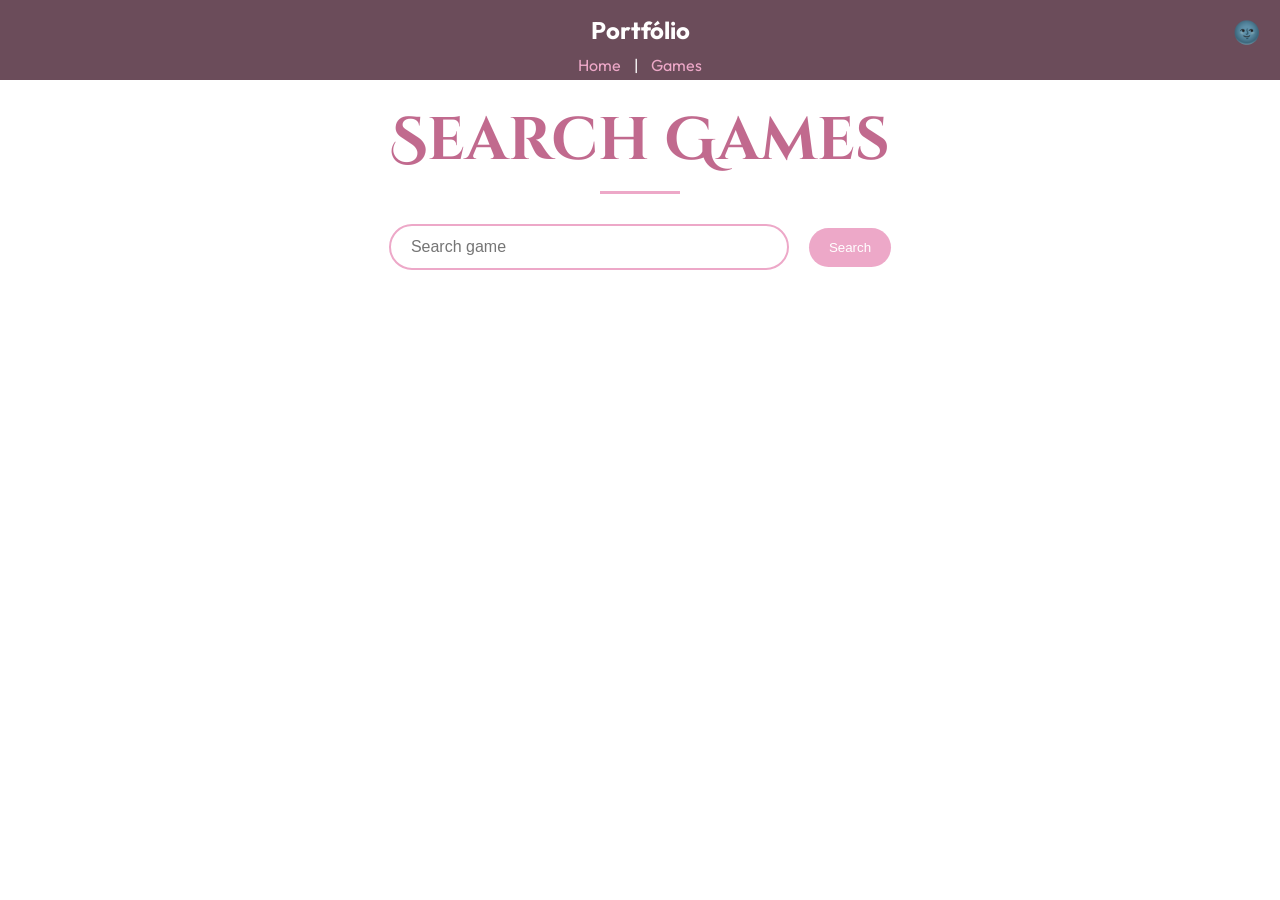
<file: Games.html>
<!DOCTYPE html>
<html lang="en">
<head>

    <meta charset="UTF-8">
    <meta name="viewport" content="width=device-width, initial-scale=1.0">
    <title>Portfólio | Bruna Menezes</title>
    <link rel="stylesheet" href="novoestilo.css">
    <link rel="icon" href="sobre/favicon.ico">
</head>

<body>

<header>
    <h2 id="title">Portfólio</h2>

    <nav>
        <a href="index.html">Home</a> |
        <a href="Games.html">Games</a>
        <button id="themetoggle">🌙</button>
    </nav>
</header>

<h1>Search Games</h1>

<div class="search-box">
  <input type="text" id="searchInput" placeholder="Search game">
  <button id="btn">Search</button>
</div>

<div id="resultados" class="grid"></div>

<div id="modal" class="modal">
  <div class="modal-content">
    <span id="close">&times;</span>
    <div id="modal-body"></div>
  </div>
</div>

<script src="script.js"></script>






<script>
const themeButton = document.getElementById("themetoggle");

themeButton.addEventListener("click", () => {
    document.body.classList.toggle("dark-mode");

    if(document.body.classList.contains("dark-mode")){
        localStorage.setItem("theme","dark");
        themeButton.textContent = "☀️";
    } else {
        localStorage.setItem("theme","light");
        themeButton.textContent = "🌚";
    }
});

window.onload = () => {
    const theme = localStorage.getItem("theme");

    if(theme === "dark"){
        document.body.classList.add("dark-mode");
        themeButton.textContent = "☀️";
    } else {
        themeButton.textContent = "🌚";
    }
};
</script>

</body>
</html>
</file>
<file: novoestilo.css>
@import url('https://fonts.googleapis.com/css2?family=Cinzel+Decorative:wght@400;700&family=Outfit:wght@300;500;700&display=swap');

* {box-sizing: border-box;margin: 0;padding: 0;}

html {scroll-behavior: smooth;}


body {
  font-family: "Outfit", sans-serif; background: white; padding-top: 100px; margin: 0;}

header {position: fixed; top: 0; width: 100%; background: #6b4c5a; color: white; text-align: center;
  padding: 15px; z-index: 10; height: 80px;}

#title {font-family: "Outfit", sans-serif;}

nav {margin-top: 10px;}

nav a {color: #eda8c8;text-decoration: none;margin: 0 10px;}

nav a:hover {color: #ffd1e6;}



#themetoggle {position: absolute; right: 20px; top: 20px; background: none;
  border: none; font-size: 22px; cursor: pointer;}


main {height: 100vh; display: flex; flex-direction: column; align-items: center;}

h1 {font-family: "Cinzel Decorative", serif; font-size: 60px; color: #af3e6dc5;
  margin-bottom: 20px; text-align: center;}

h1::after {content: ""; display: block; width: 80px; height: 3px;
  background: #eda8c8;  margin: 10px auto;}

/* PESQUISA DOS JOGUITOS */


.spinner {border: 5px solid #f3f3f3;border-top: 5px solid #eda8c8; border-radius: 50%; width: 40px;
  height: 40px;animation: spin 1s linear infinite; position: fixed; top: 50%; left: 50%; transform: translate(-50%, -50%);
  z-index: 2000;}

/* animar a rodinnha */
@keyframes spin {
  0% { transform: translate(-50%, -50%) rotate(0deg); }
  100% { transform: translate(-50%, -50%) rotate(360deg); }
}

.search-box {margin-top: 30px; display: flex; justify-content: center;
 align-items: center; gap: 10px; }

.search-box input {padding: 12px 20px; width: 70%; max-width: 400px; border-radius: 25px;
  border: 2px solid #eda8c8; outline: none; font-size: 16px;}

.search-box input:focus {border-color: #d48aaa;}

.search-box button {padding: 12px 20px; border-radius: 25px; border: none; background: #eda8c8;
  color: white; cursor: pointer; margin-left: 10px; transition: 0.3s;}

.search-box button:hover {
  background: #d48aaa;
}

/* Resultados */



.results {margin-top: 40px; display: grid; gap: 20px;}

.card p {color: #ffffff;}

.date {font-size: 12px;}

.grid {display: grid;  grid-template-columns: repeat(auto-fill, minmax(260px, 1fr)); gap: 25px; 
  padding: 30px; max-width: 1200px; margin: auto;}

.card {background: #8f5f7b; border-radius: 12px; overflow: hidden; transition: 0.3s ease;
  cursor: pointer; position: relative; box-shadow: 0 8px 25px rgba(119, 74, 74, 0.11);}

.card:hover {transform: translateY(-5px) scale(1.02);
  box-shadow: 0 23px 40px rgba(105, 21, 77, 0.171);
}

.card img {width: 100%; 
  height: 160px;
  object-fit: cover;
}

.card-content {padding: 12px;}

.card h3 {font-family:"Outfit", sans-serif;
  font-size: 18px;
  color: #fff;
  margin-bottom: 1px;
}

.rating {font-family:"Outfit", sans-serif;
  font-size: 20px;
  color: #50062b;
}

.card::after {content: ""; position: absolute; inset: 0;
  background: linear-gradient(to top, rgba(109, 28, 55, 0.308), transparent); opacity: 0; transition: 0.3s;}
  

.card:hover::after {opacity: 1;}









.modal {display: none;  position: fixed; top: 0; left: 0;  width: 100%;  height: 100%;  background: rgba(0,0,0,0.8);
 justify-content: center; align-items: center;  padding: 20px;  overflow-y: auto; z-index: 1000; backdrop-filter: blur(8px);
 animation: fadeIn 0.3s ease;}

#modal-body {display: flex; gap: 25px; align-items: center;
}

.modal-content {background: #fff;  border-radius: 12px;  max-width: 900px;  width: 100%; display: flex;
 flex-direction: row; gap: 20px; padding: 20px; position: relative; animation: scaleIn 0.3s ease;}

#close {position: absolute; top: 10px; right: 15px;
  font-size: 28px; cursor: pointer; color: #333;}

.modal-content {display: flex; flex-direction: row; gap: 20px; max-width: 900px; width: 100%; background: #fff;
  border-radius: 12px; padding: 20px; position: relative;}

 /* animaçãozinha  */

  @keyframes fadeIn {
  from {opacity: 0;}
  to {opacity: 1;}
}

@keyframes scaleIn {
  from {transform: scale(0.9); opacity: 0;}
  to {transform: scale(1); opacity: 1;}
}

.modal-image { position: relative;flex: 1; max-width: 55%; transition: transform 0.4s ease;}

.modal-image.move-up { transform: translateY(-20px);}

.modal-image .gradient-overlay { content: ""; position: absolute; bottom: 0; left: 0; width: 100%;
  height: 100px;  background: linear-gradient(to top, rgba(255,255,255,0.8), transparent);
  pointer-events: none; opacity: 0; transition: opacity 0.3s ease; border-radius: 10px;}

.modal-image .gradient-overlay.active {
  opacity: 1;
}

.modal-image img {  width: 100%; border-radius: 10px; object-fit: cover; display: block;;}


.modal-text {flex: 1; overflow-y: auto; max-height: 500px;
 display: flex;  flex-direction: column; justify-content: center; 
}

.modal-text h2 {text-align: center;}

.game-meta {  display: flex;  gap: 10px;
  margin: 10px 0;  justify-content: center;  flex-wrap: wrap;}

.short-desc::-webkit-scrollbar { width: 5px;}

.short-desc::-webkit-scrollbar-thumb { background: #999; border-radius: 10px;}

.short-desc { font-size: 14px; line-height: 1.5; color: #555;
 max-height: 100px;   overflow: hidden; transition: max-height 0.4s ease;}

.short-desc.open::-webkit-scrollbar {  width: 5px;}

.short-desc.open::-webkit-scrollbar-thumb { background: #888; border-radius: 10px;}

.screenshots img { width: 100%; margin-top: 10px; border-radius: 8px;}

.short-desc { font-size: 14px; line-height: 1.5; color: #555;
  max-height: 100px;   overflow: hidden; transition: max-height 0.4s ease;}

.short-desc.open { max-height: 400px; overflow-y: auto;}

.toggle-desc { margin-top: 10px; padding: 10px 18px; border-radius: 25px; border: none;
  background: #eda8c8; color: white; cursor: pointer; transition: 0.3s;}

.toggle-desc:hover { background: #d48aaa;}


/* MODO ESCURO  */



body.dark-mode .modal-content {background: #2a1c24;color: #eee;}

body.dark-mode .modal-image .gradient-overlay {background: linear-gradient(to top, rgba(42,28,36,0.8), transparent);}

body.dark-mode #close { color: #fff; }

body.dark-mode .short-desc {color: #ffffff;}

body.dark-mode {background:#121212; color:#eee;}

body.dark-mode header {background:#2a1c24;}

body.dark-mode .card {background:#2a1c24; box-shadow:0 8px 25px rgba(0,0,0,0.5);}


body.dark-mode {background: #121212;color: #e4e4e4;}

body.dark-mode header {background: #2a1c24;}

body.dark-mode .card {background: #2a1c24;color: #eee;}

body.dark-mode input {background: #1e1e1e;color: white;border-color: #ff79b0;}

body.dark-mode .card {background: #2a1c24;}

body.dark-mode .card h3 {color: #fff;}

body.dark-mode .rating {color: #ff79b0;}










/* ficar responsivo */
@media (max-width: 800px) {
  .modal-content { flex-direction: column; }
  .modal-image { max-width: 100%; margin-bottom: 15px; }
  .modal-text { max-height: 300px; }
}


@media (max-width: 600px) {
  h1 {
    font-size: 32px;
  }

  .search-box input {
    width: 100%;
    margin-bottom: 10px;
  }

  .search-box button {
    width: 100%;
    margin-left: 0;
  }
}
</file>
